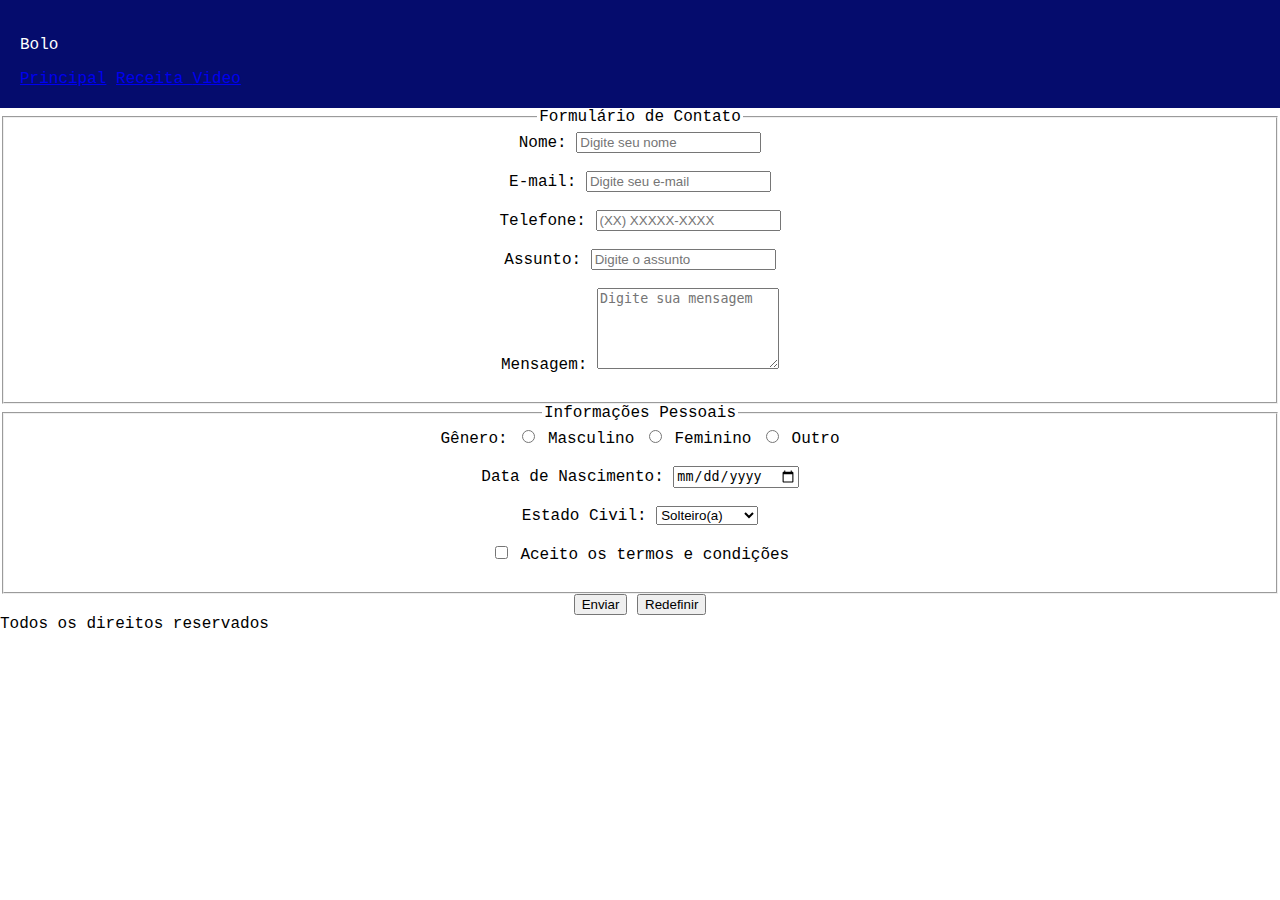
<file: Contato.html>
<!DOCTYPE html>
<html lang="en">
<head>
    <meta charset="UTF-8">
    <meta name="viewport" content="width=device-width, initial-scale=1.0">
    <title>Document</title>
    <link rel="stylesheet" href="style.css">
</head>
<body>
    <header>
        <P class="Titulo_principal">Bolo</P> <a href="index.html"> Principal</a> 
                     <a href="Receita.html"> Receita </a>
                     <a href="Video.html"> Video </a>
    </header>
    <main>
        <section>
            <form action="/enviar" method="post">
                <fieldset>
                    <legend>Formulário de Contato</legend>
                    
                    <label for="nome">Nome:</label>
                    <input type="text" id="nome" name="nome" placeholder="Digite seu nome" required>
                    <br><br>
             
                    <label for="email">E-mail:</label>
                    <input type="email" id="email" name="email" placeholder="Digite seu e-mail" required>
                    <br><br>
                    
                    <label for="telefone">Telefone:</label>
                    <input type="tel" id="telefone" name="telefone" placeholder="(XX) XXXXX-XXXX" pattern="\(\d{2}\) \d{5}-\d{4}">
                    <br><br>
                    
                    <label for="assunto">Assunto:</label>
                    <input type="text" id="assunto" name="assunto" placeholder="Digite o assunto" required>
                    <br><br>
                    
                    <label for="mensagem">Mensagem:</label>
                    <textarea id="mensagem" name="mensagem" rows="5" placeholder="Digite sua mensagem" required></textarea>
                    <br><br>
                </fieldset>

                <fieldset>
                    <legend>Informações Pessoais</legend>
                    
                    <!-- Gênero -->
                    <label>Gênero:</label>
                    <input type="radio" id="masculino" name="genero" value="masculino">
                    <label for="masculino">Masculino</label>
                    <input type="radio" id="feminino" name="genero" value="feminino">
                    <label for="feminino">Feminino</label>
                    <input type="radio" id="outro" name="genero" value="outro">
                    <label for="outro">Outro</label>
                    <br><br>
                    
                    <!-- Data de Nascimento -->
                    <label for="data-nascimento">Data de Nascimento:</label>
                    <input type="date" id="data-nascimento" name="data-nascimento">
                    <br><br>
                    
                    <!-- Estado Civil -->
                    <label for="estado-civil">Estado Civil:</label>
                    <select id="estado-civil" name="estado-civil">
                        <option value="solteiro">Solteiro(a)</option>
                        <option value="casado">Casado(a)</option>
                        <option value="divorciado">Divorciado(a)</option>
                        <option value="viuvo">Viúvo(a)</option>
                    </select>
                    <br><br>
                    
                    <!-- Aceitar Termos -->
                    <input type="checkbox" id="aceitar-termos" name="aceitar-termos" required>
                    <label for="aceitar-termos">Aceito os termos e condições</label>
                    <br><br>
                </fieldset>

                <!-- Botões -->
                <button type="submit">Enviar</button>
                <button type="reset">Redefinir</button>
            </form>
        </section>
    </main>
    <footer class="footer_contato">
  Todos os direitos reservados
    </footer>
</body>
</html>
</file>
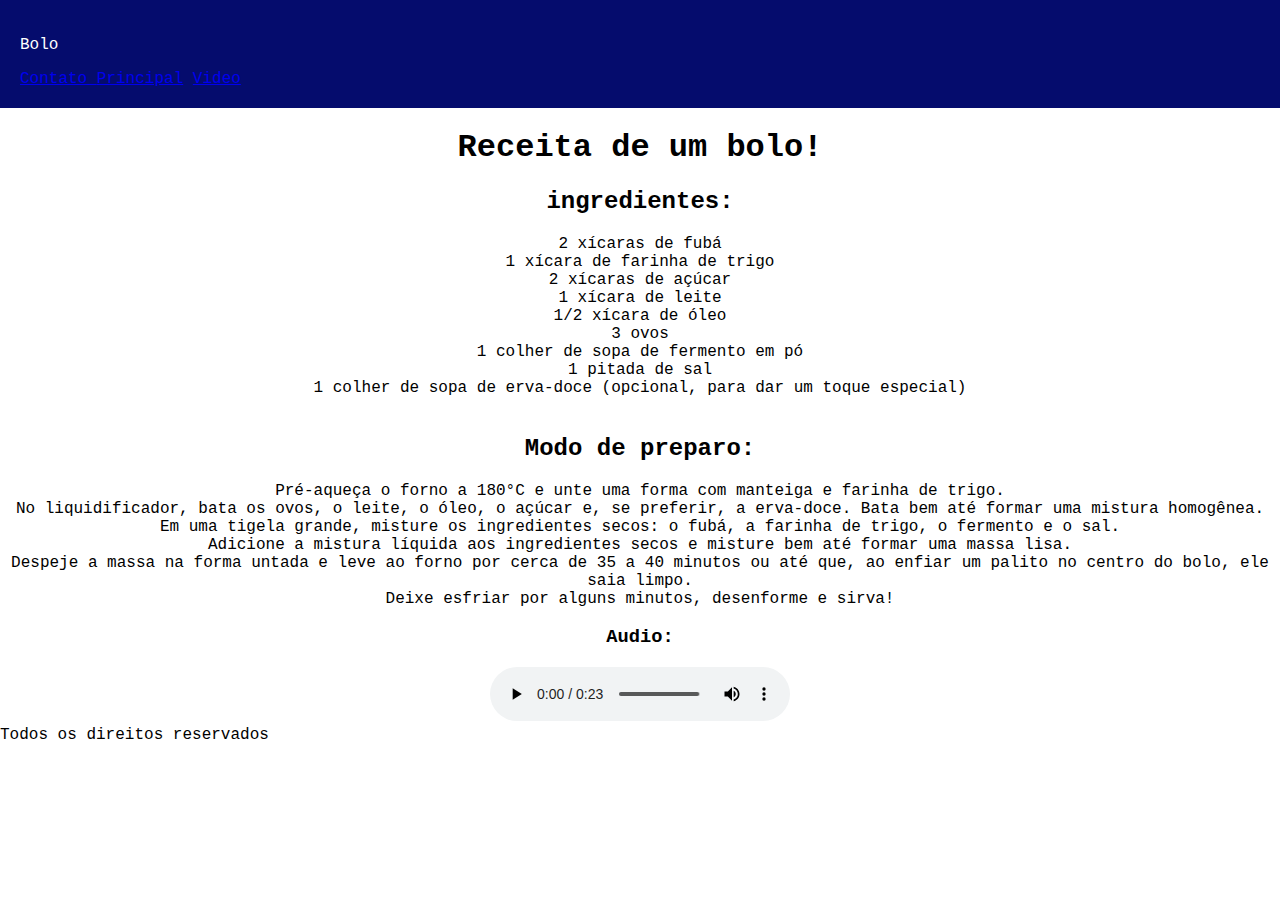
<file: Receita.html>
<!DOCTYPE html>
<html lang="ptbr">
<head>
    <meta charset="UTF-8">
    <meta name="viewport" content="width=device-width, initial-scale=1.0">
    <title>Document</title>
    <link rel="stylesheet" href="style.css">
</head>
<body>
    <header>
        <P class="Titulo_principal">Bolo</P> <a href="Contato.html"> Contato </a> 
               <a href="index.html"> Principal</a>
               <a href="Video.html"> Video </a>
    </header>
    <main>
        <section>
            <h1> Receita de um bolo!</h1>
            <h2>ingredientes:</h2>
            <li>2 xícaras de fubá</li>
            <li>1 xícara de farinha de trigo</li>
            <li>2 xícaras de açúcar</li>
            <li>1 xícara de leite</li>
            <li>1/2 xícara de óleo</li>
            <li>3 ovos</li>
            <li>1 colher de sopa de fermento em pó</li>
            <li>1 pitada de sal</li>
            <li>1 colher de sopa de erva-doce (opcional, para dar um toque especial)</li>
            <br>
            <h2>Modo de preparo:</h2>
            <li>Pré-aqueça o forno a 180°C e unte uma forma com manteiga e farinha de trigo.</li>
            <li>No liquidificador, bata os ovos, o leite, o óleo, o açúcar e, se preferir, a erva-doce. Bata bem até formar uma mistura homogênea.</li>
            <li>Em uma tigela grande, misture os ingredientes secos: o fubá, a farinha de trigo, o fermento e o sal.</li>
            <li>Adicione a mistura líquida aos ingredientes secos e misture bem até formar uma massa lisa.</li>
            <li>Despeje a massa na forma untada e leve ao forno por cerca de 35 a 40 minutos ou até que, ao enfiar um palito no centro do bolo, ele saia limpo. </li>
            <li>Deixe esfriar por alguns minutos, desenforme e sirva!</li>

            <h3>Audio:</h3>
            <audio controls src="audio.mp3"> </audio>
        </section>
    </main>
    <footer class="footer_resto">
  Todos os direitos reservados
    </footer>
</body>
</html>
</file>
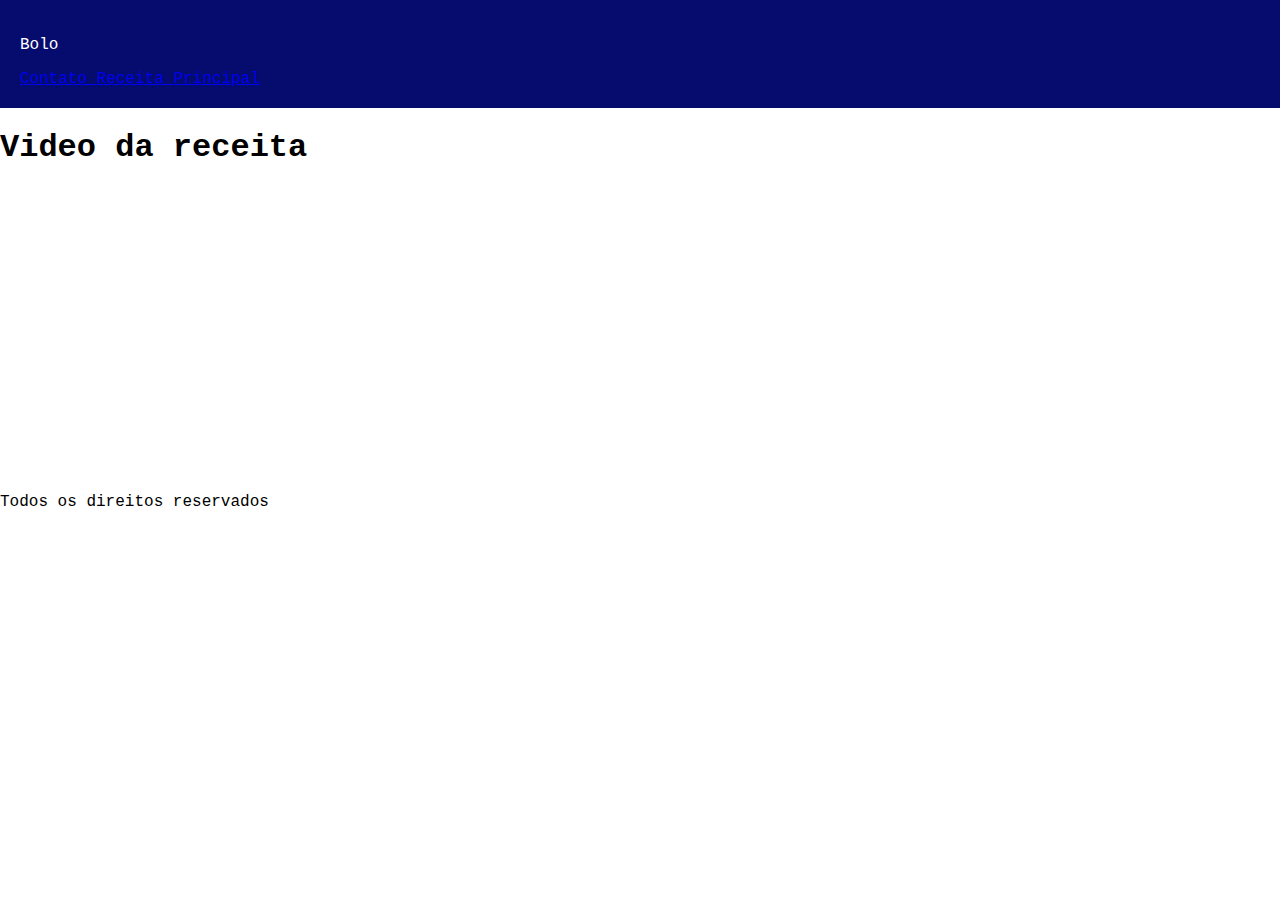
<file: Video.html>
<!DOCTYPE html>
<html lang="ptbr">

<head>
    <meta charset="UTF-8">
    <meta name="viewport" content="width=device-width, initial-scale=1.0">
    <title>Document</title>
    <link rel="stylesheet" href="style.css">
</head>

<body>
    <header>
        <P class="Titulo_principal">Bolo</p> <a href="Contato.html"> Contato </a>
        <a href="Receita.html"> Receita </a>
        <a href="index.html"> 
            Principal</a>
    </header>
    <main>
        <h1> Video da receita</h1>
        <section>
            <iframe src="https://www.youtube.com/embed/TyHNuyNEIm4" frameborder="0" allowfullscreen width="500px" height="300px"></iframe>
        </section>
    </main>
    <footer class="footer_resto">
        Todos os direitos reservados
    </footer>
</body>

</html>
</file>
<file: style.css>
body{
    background-color: rgb(255, 255, 255);
    font-family: 'Courier New';
    color: #000000;
    margin: 0;
    padding: 0;
}

header{
    background-color: #050c6d;
    padding: 20px;
    color: white;

}

section{
    align-items: center;
    text-align: center;
}

.foto1, .foto2 {
    width: 300px;
    text-align: center; 
    align-items: center;
    
}

img {
    max-width: 100%;
    height: auto;
    border-radius: 10px;
    border: 2px solid #000;
}
</file>
